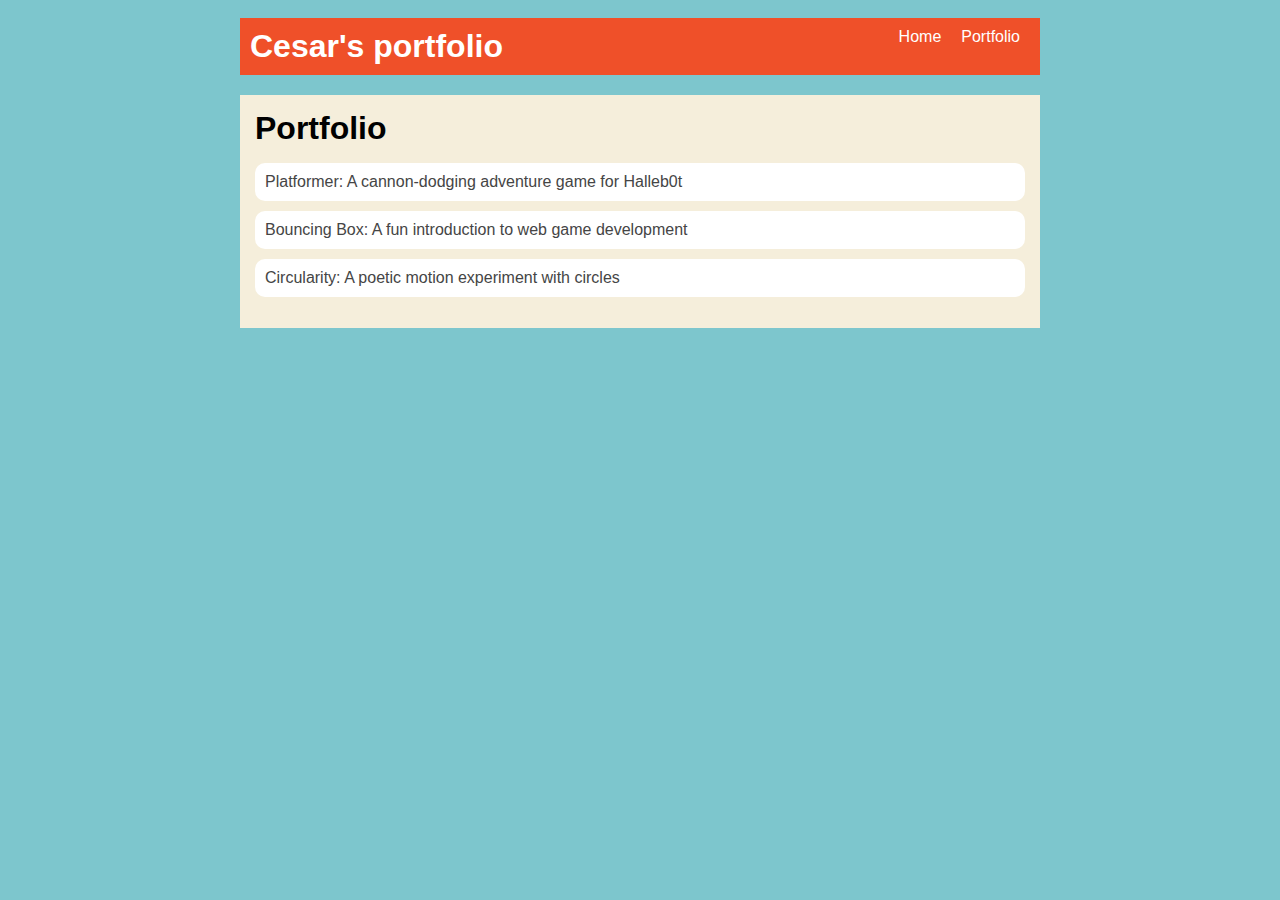
<file: portfolio.html>
<!DOCTYPE html>
<html>
  <head>
    <title>Cesar's portfolio</title>
    <link rel="stylesheet" href="style.css" />
  </head>

  <body>
    <!-- All content goes here -->
    <div id="all-contents">
        <nav>
            <h1>Cesar's portfolio</h1>
            <ul id="nav-ul">
              <li class="nav-li">
                <a href="index.html">Home</a>
              </li>
              <li class="nav-li">
                <a href="portfolio.html">Portfolio</a>
              </li>
            </ul>
          </nav>
      
        <main>
            <div class="content">
                <h1>Portfolio</h1>
                <ul id="portfolio">
                    <li>
                        <a href="fsd-projects/platformer/">Platformer: A cannon-dodging adventure game for Halleb0t</a>
                      </li>
                      <li>
                        <a href="fsd-projects/bouncing-box/">Bouncing Box: A fun introduction to web game development</a>
                      </li>
                      <li>
                        <a href="fsd-projects/circularity/">Circularity: A poetic motion experiment with circles</a>
                      </li>
                </ul>
              </div>
        </main>
    </div>
  </body>
</html>
</file>
<file: style.css>
body {
    background: rgb(125, 198, 205);
    color: rgb(45, 45, 45);
    padding: 10px;
    font-family: Arial, sans-serif;
}

#all-contents {
    max-width: 800px;
    margin: auto;
}

/* navigation menu */
nav {
    background: rgb(239, 80, 41);
    margin: 0 auto;
    display: flex;
    padding: 10px;
    margin-bottom: 20px;
}

h1 {
    display: flex;
    align-items: center;
    color: white;
    flex: 1;
    margin: 0;
}

#nav-ul {
    list-style-type: none;
    margin: 0;
    padding: 0;
    display: flex;
}

.nav-li {
    display: inline-block;
    padding: 0 10px;
}

a {
    text-decoration: none;
    color: #fff;
}

/* main container area beneath menu */
main {
    background: rgb(245, 238, 219);
    display: flex;
    margin-top: 20px;
}

.sidebar {
    margin-right: 25px;
    padding: 10px;
}

.sidebar-img {
    width: 200px;
}

.content {
    flex: 1;
    padding: 15px;
}

/* interests section styles */
#interests {
    border: 4px silver ridge;
    padding: 8px;
    margin-top: 20px;
}

h2, h3 {
    margin: 0px;
}
/* Portfolio styles */
.content h1 {
    color: black;
  }
  
  #portfolio {
    list-style-type: none;
    padding-left: 0;
  }
  
  #portfolio li {
    background: #fff;
    padding: 10px;
    border-radius: 10px;
    margin-bottom: 10px;
  }
  
  #portfolio li:hover {
    background: #eee;
  }
  
  #portfolio a {
    text-decoration: none;
    color: #454545;
  }
</file>
